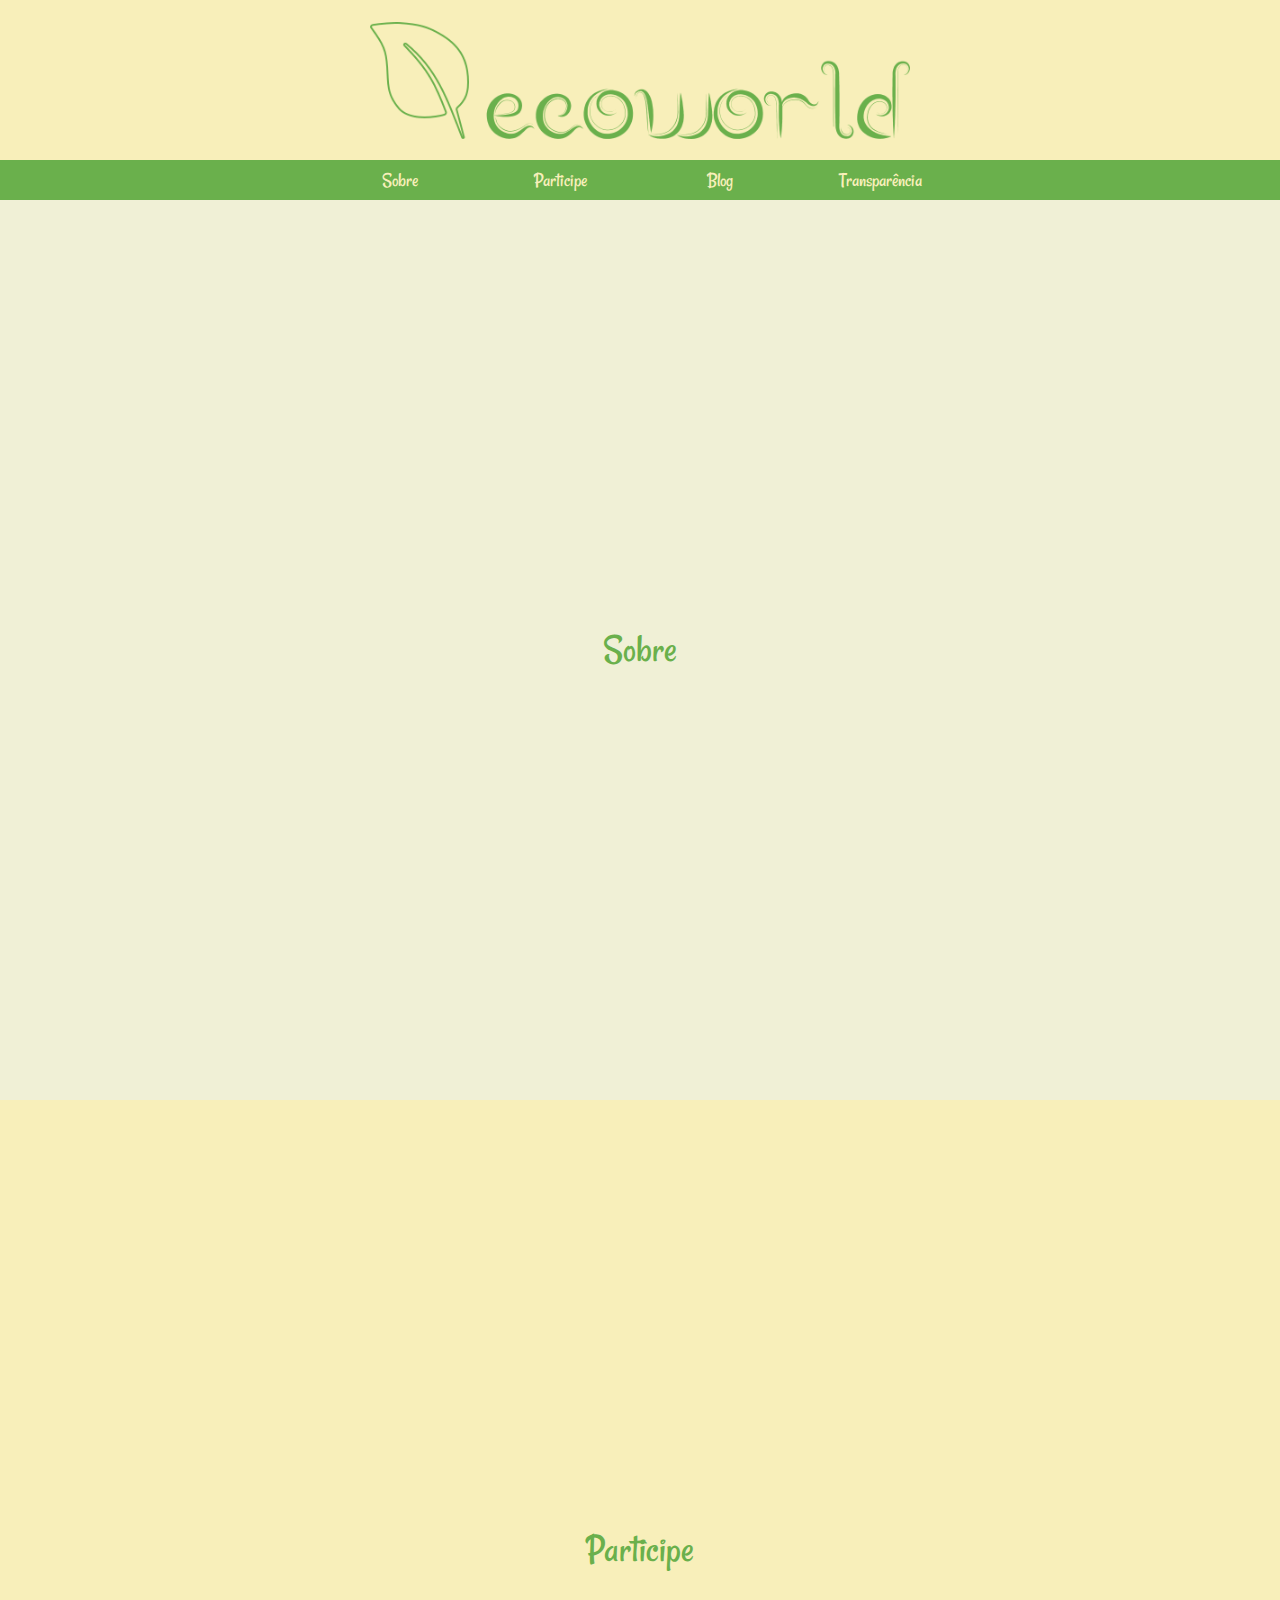
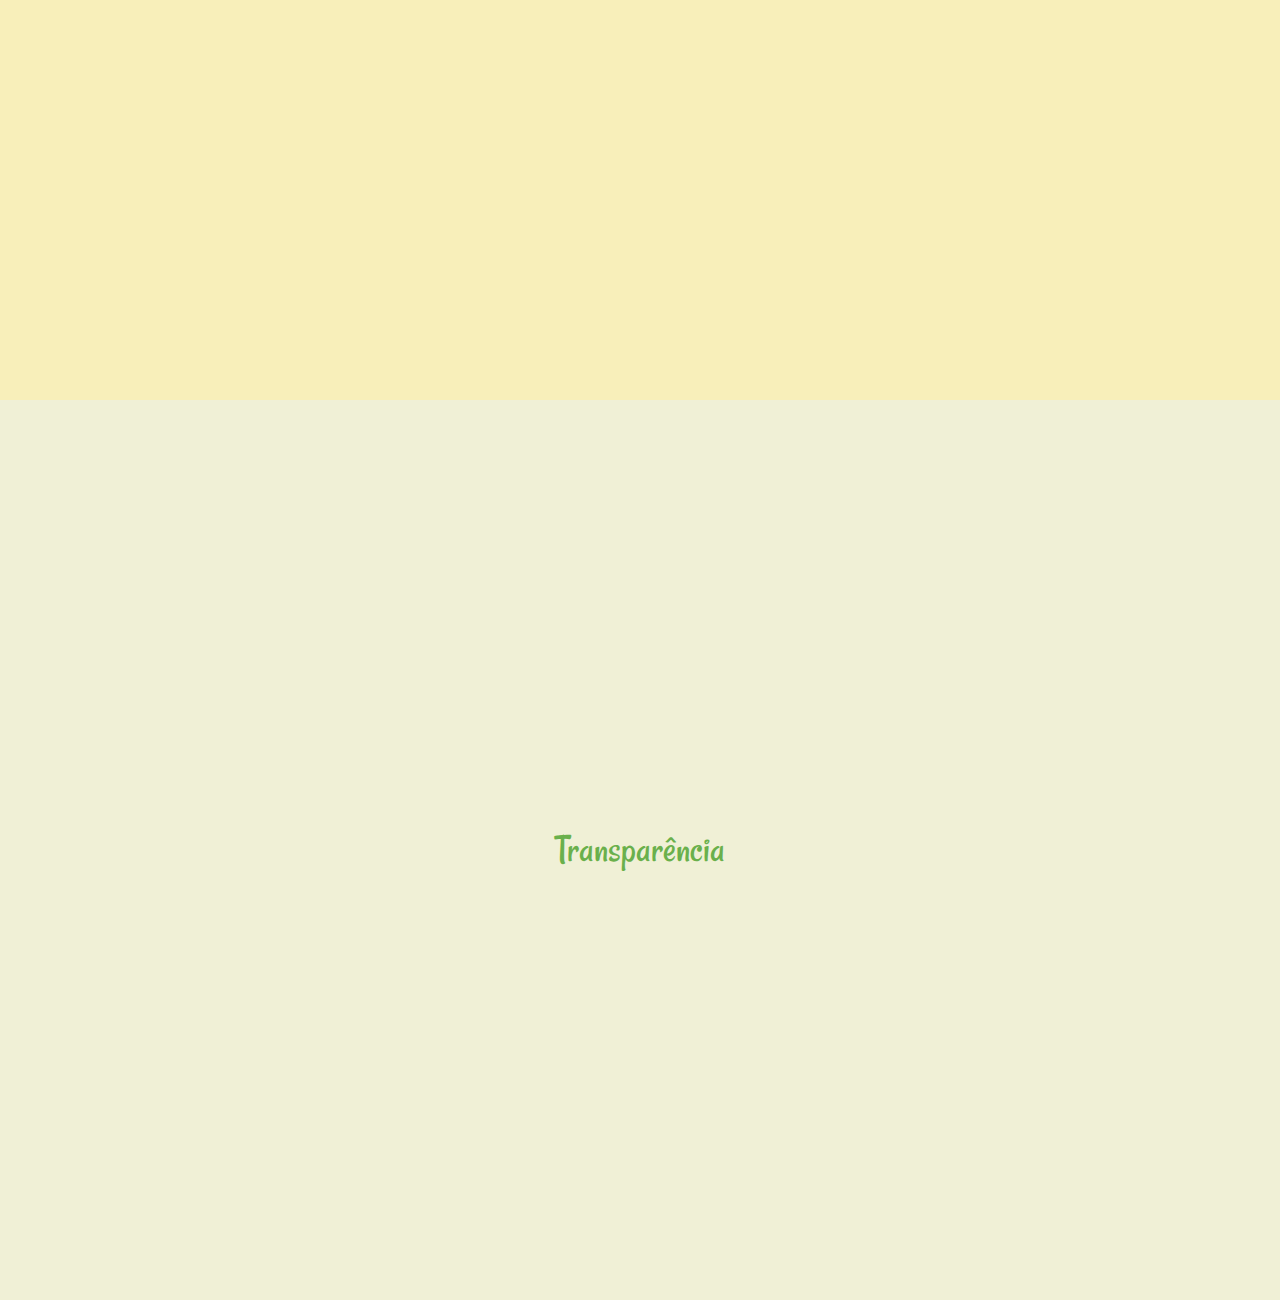
<file: EcoWorld/index.html>
<!DOCTYPE html>
<html lang="pt-br">
<head>
    <meta charset="UTF-8">
    <meta name="viewport" content="width=device-width, initial-scale=1.0">
    <meta http-equiv="X-UA-Compatible" content="ie=edge">
    <link rel="stylesheet" href="styles/style.css">
    <link rel="stylesheet" href="https://fonts.googleapis.com/css?family=Rancho">
    <title>EcoWorld</title>
</head>
<body>
    <header>
        <div class="logo">
            <img src="imgs/ecoworld-logo.png" alt="Logomarca da EcoWorld">
        </div>
        <nav class="nav-bar abs-pos">
            <ul class="super-list">
                <li class="super-item int-link">
                    <a href="#sobre">Sobre</a>
                    <ul class="sub-list">
                        <li><a href="#">Valores</a></li>
                        <li><a href="#">Objetivos</a></li>
                    </ul>
                </li>
                <li class="super-item int-link">
                    <a href="#participe">Participe</a>
                    <ul class="sub-list">
                        <li><a href="#">Filiação</a></li>
                        <li><a href="#">Doação</a></li>
                    </ul>
                </li>
                <li class="super-item ext-link"><a href="https://www.blogger.com" target="_blank">Blog</a></li>
                <li class="super-item int-link">
                    <a href="#transparencia">Transparência</a>
                    <ul class="sub-list">
                        <li><a href="#">Auditoria</a></li>
                        <li><a href="#">Certificados</a></li>
                        <li><a href="#">Estatuto</a></li>
                    </ul>
                </li>
            </ul>
        </nav>
    </header>
    <section class="ghost"></section>
    <main>
        <section id="sobre">Sobre</section>
        <section id="participe">Participe</section>
        <section id="transparencia">Transparência</section>
    </main>
    <script type="text/javascript" src="scripts/script.js"></script>
</body>
</html>
</file>
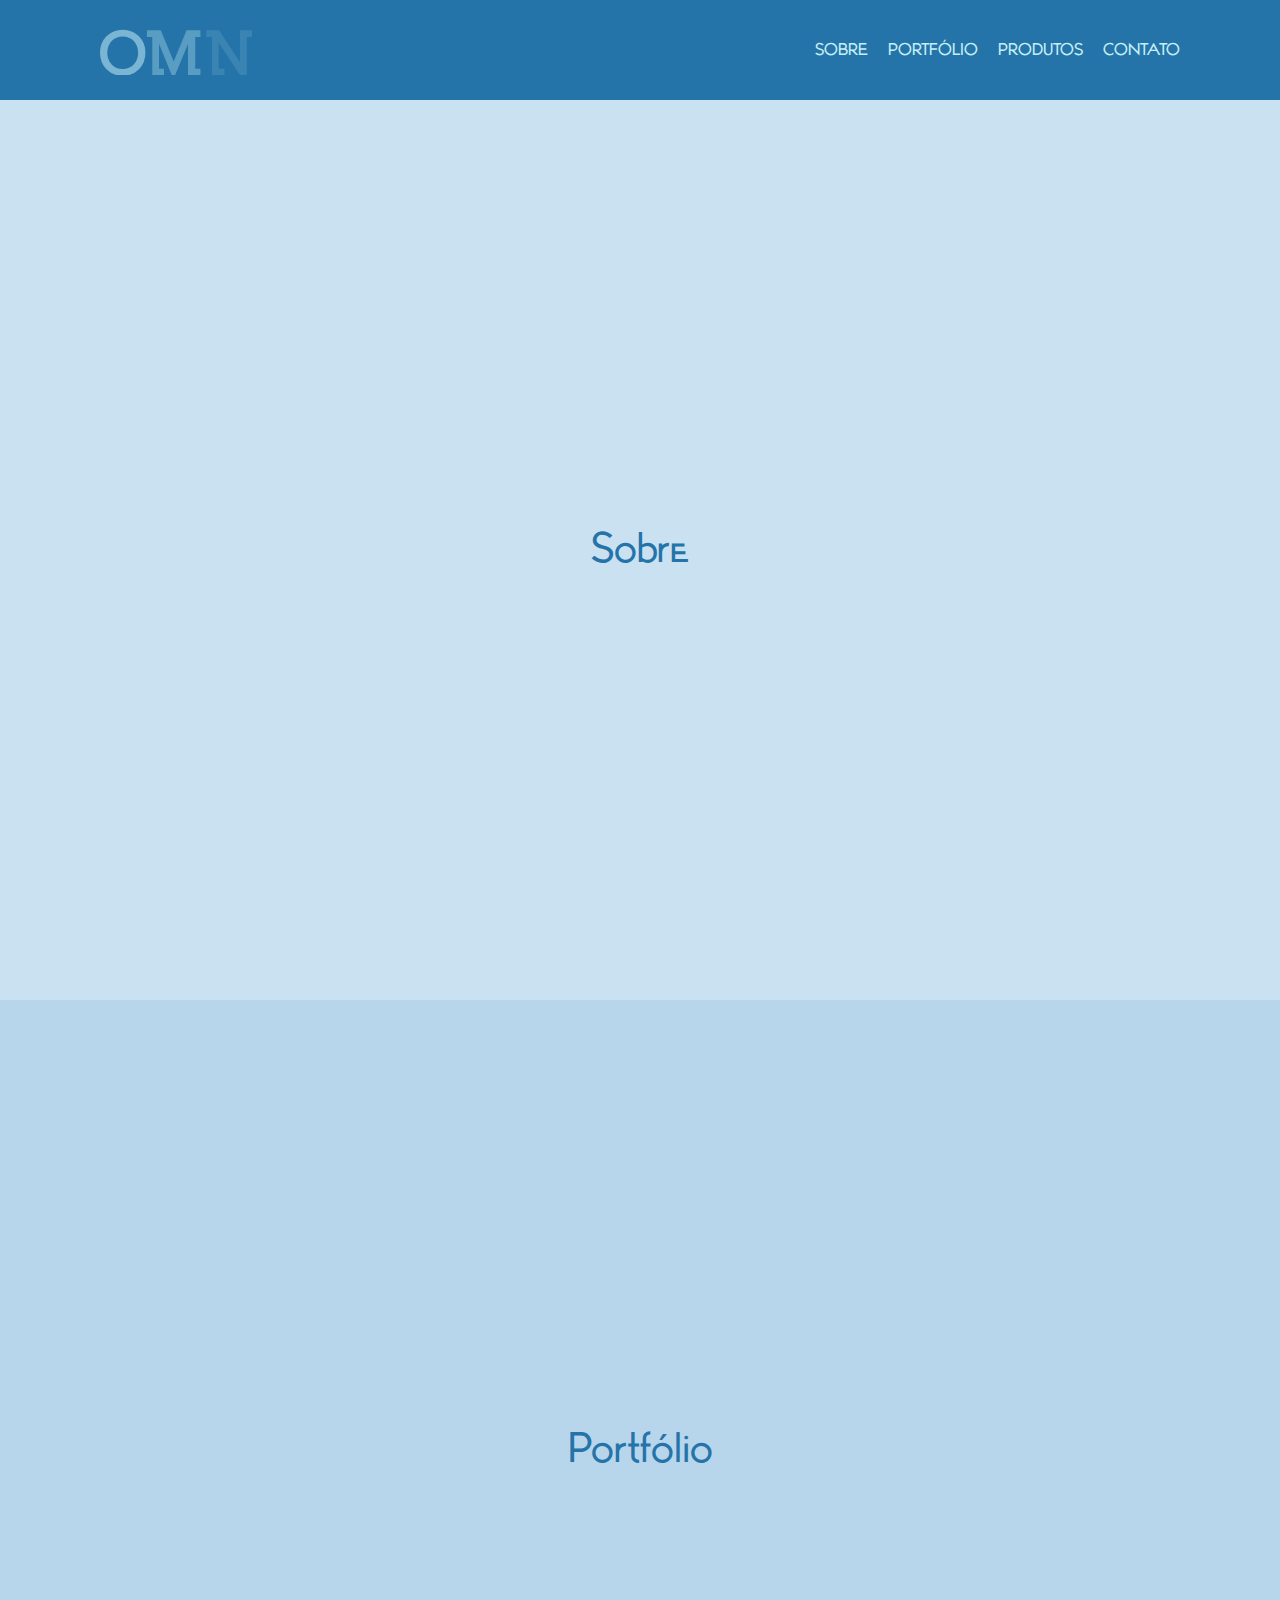
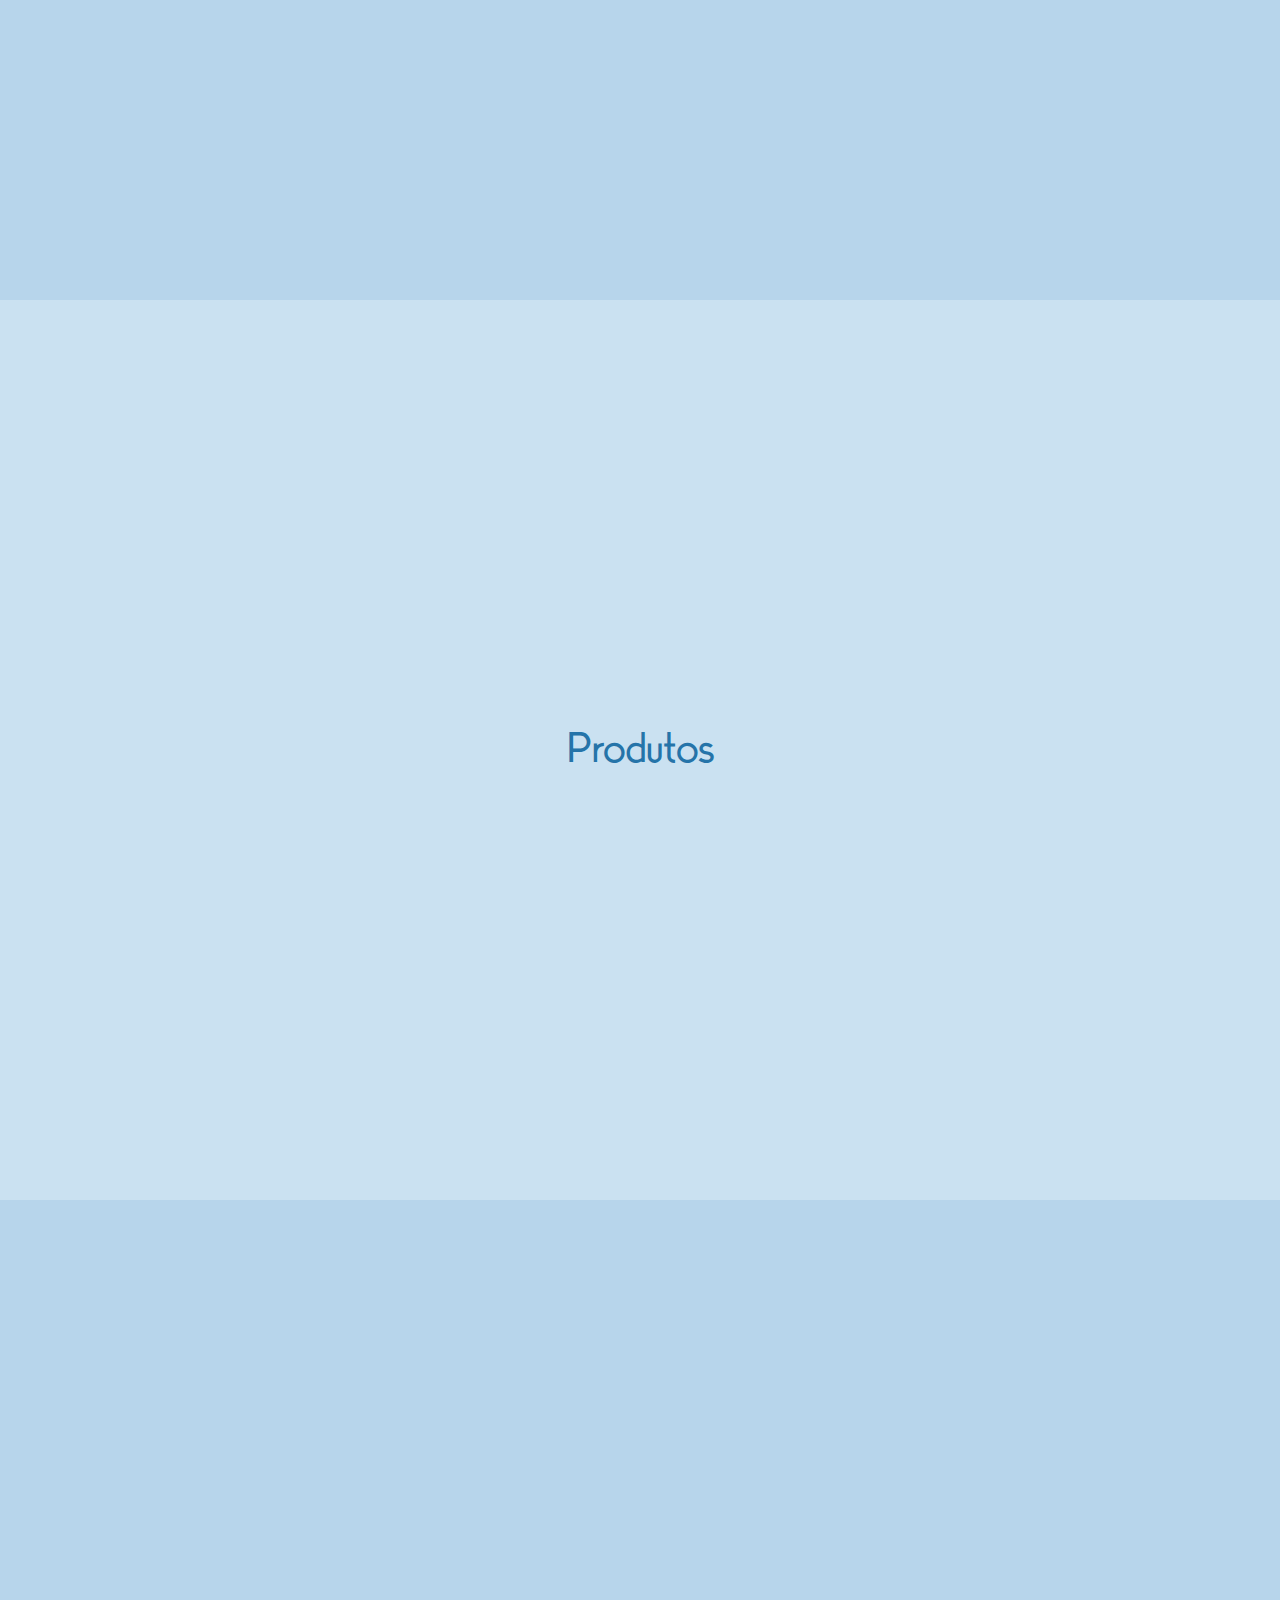
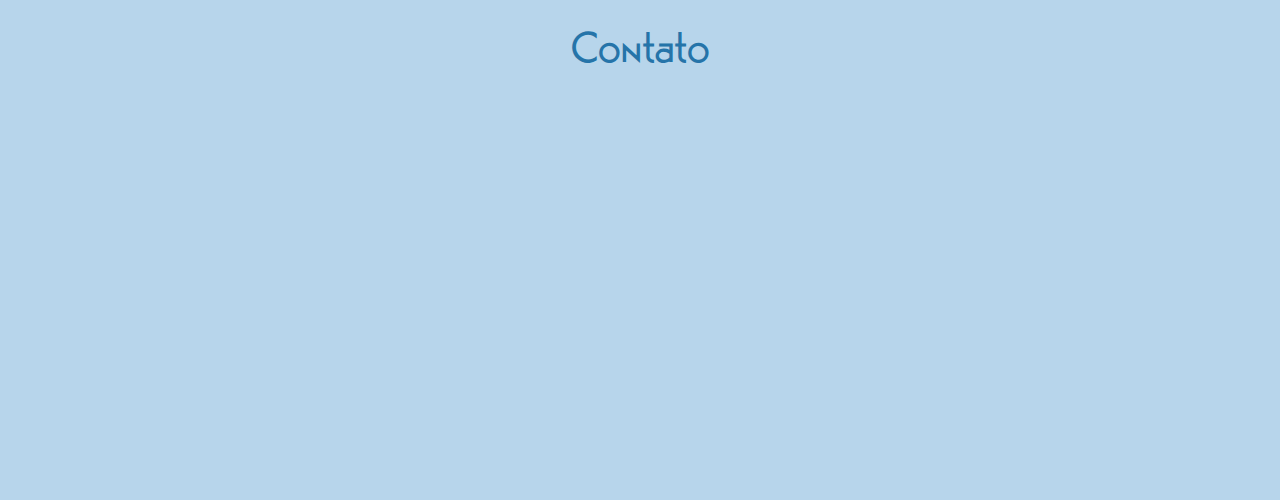
<file: Omnitech/index.html>
<!DOCTYPE html>
<html lang="pt-br">
<head>
    <meta charset="UTF-8">
    <meta name="viewport" content="width=device-width, initial-scale=1.0">
    <meta http-equiv="X-UA-Compatible" content="ie=edge">
    <link rel="stylesheet" href="styles/style.css">
    <title>Omnitech</title>
</head>
<body>
    <header class="max-header">
        <div class="container">
            <div class="logo max-logo">
                <svg xmlns="http://www.w3.org/2000/svg" viewBox="0 0 92.6 15.88">
                    <path d="M13.14 9.2q0-2.87-1.86-4.78-1.86-1.9-4.7-1.9-2.86 0-4.72 1.9Q0 6.32 0 9.2q0 2.86 1.86 4.77 1.86 1.9 4.71 1.9 2.85 0 4.71-1.9 1.86-1.9 1.86-4.77zm-2.1 0q0 2.06-1.27 3.39-1.25 1.3-3.2 1.3-1.93 0-3.2-1.32-1.26-1.31-1.26-3.37 0-2.07 1.26-3.38Q4.64 4.5 6.57 4.5q1.95 0 3.2 1.31 1.26 1.35 1.26 3.4z">
                        <animate
                            id="letterOAnimate"
                            attributeName="fill-opacity"
                            from="0"
                            to="1"
                            dur="1s"
                            begin="0.2s"
                            fill="freeze"
                        />
                    </path>
                    <path d="M29.06 15.7v-1.9h-1.5V4.61h1.5V2.7h-4l-3.73 9.04-3.76-9.04h-3.99v1.9h1.55V15.7h3.37v-1.9h-1.42V6.6l3.69 9.1h.95l3.74-9.07v9.07z">
                        <animate
                            id="letterMAnimate"
                            attributeName="fill-opacity"
                            from="0"
                            to="1"
                            dur="1s"
                            begin="letterOAnimate.begin + 0.2s"
                            fill="freeze"
                        />
                    </path>
                    <path d="M44 4.62V2.7h-3.5v9.21q-1.21-1.88-2.42-3.67l-1.74-2.62q-.88-1.35-1.87-2.92h-3.69v1.9h1.6V15.7h3.64v-1.9h-1.69V6.21l6.33 9.64h1.79V4.62z">
                        <animate
                            id="letterNAnimate"
                            attributeName="fill-opacity"
                            from="0"
                            to="1"
                            dur="1s"
                            begin="letterMAnimate.begin + 0.2s"
                            fill="freeze"
                        />
                    </path>
                    <path d="M47.94 2.24V0h-2.1v2.24zm1.53 13.46v-1.9h-1.5V2.7h-2.12v11.08h-1.5v1.91z">
                        <animate
                            id="letterIAnimate"
                            attributeName="fill-opacity"
                            from="0"
                            to="1"
                            dur="1s"
                            begin="letterNAnimate.begin + 0.2s"
                            fill="freeze"
                        />
                    </path>
                    <path d="M59.75 5.75V3.13h-9.77v4.02h1.09V4.2h3.16V14.2H52.6v1.07h2.9V4.2h3.16v1.55z">
                        <animate
                            id="letterTAnimate"
                            attributeName="fill-opacity"
                            from="0"
                            to="1"
                            dur="1s"
                            begin="letterIAnimate.begin + 0.2s"
                            fill="freeze"
                        />
                    </path>
                    <path d="M69.84 15.28v-1.07h-7.05V9.6h4.96V8.53h-4.96V4.2h5.96v2.1h1.07V3.12H60V4.2h1.53v11.08z">
                        <animate
                            id="letterEAnimate"
                            attributeName="fill-opacity"
                            from="0"
                            to="1"
                            dur="1s"
                            begin="letterTAnimate.begin + 0.2s"
                            fill="freeze"
                        />
                    </path>
                    <path d="M81.66 11.22l-1.06-.63q-.4 1.1-.87 1.8-.48.7-1.06 1.1-1.14.83-2.76.83-2.09 0-3.48-1.43-1.37-1.44-1.37-3.7 0-2.21 1.34-3.68 1.33-1.44 3.44-1.44 1.5 0 2.74.8.62.41.99.99.38.56.52 1.34h1.1V4.18h-1.1v.65q-.79-.91-1.84-1.37-1.2-.52-2.37-.52-2.7 0-4.4 1.75-1.68 1.76-1.68 4.5 0 2.8 1.68 4.53 1.7 1.74 4.42 1.74 1.93 0 3.39-.97.75-.5 1.33-1.29.58-.8 1.04-1.98z">
                        <animate
                            id="letterCAnimate"
                            attributeName="fill-opacity"
                            from="0"
                            to="1"
                            dur="1s"
                            begin="letterEAnimate.begin + 0.2s"
                            fill="freeze"
                        />
                    </path>
                    <path d="M92.6 4.2V3.13h-4.25V4.2h1.55V8.4h-6.24V3.13h-2.72V4.2h1.46V14.2h-1.45v1.07h2.71V9.45h6.24v4.76h-1.53v1.07h2.8V4.2z">
                        <animate
                            id="letterHAnimate"
                            attributeName="fill-opacity"
                            from="0"
                            to="1"
                            dur="1s"
                            begin="letterCAnimate.begin + 0.2s"
                            fill="freeze"
                        />
                    </path>
                </svg>
            </div>
            <div class="menu">
                <div class="hamburger max-hamburger"></div>
            </div>
            <nav class="nav-bar max-nav">
                <ul>
                    <li><a href="#sobre">Sobre</a></li>
                    <li><a href="#portfolio">Portfólio</a></li>
                    <li><a href="#produtos">Produtos</a></li>
                    <li><a href="#contato">Contato</a></li>
                </ul>
            </nav>
        </div>
    </header>
    <section class="ghost"></section>
    <main>
        <section id="sobre">Sobre</section>
        <section id="portfolio">Portfólio</section>
        <section id="produtos">Produtos</section>
        <section id="contato">Contato</section>
    </main>
    <script type="text/javascript" src="scripts/script.js"></script>
</body>
</html>
</file>
<file: EcoWorld/styles/style.css>
* {
    margin: 0;
    padding: 0;
    box-sizing: border-box;
}
li {
    list-style: none;
}
a {
    text-decoration: none;
}
header {
    position: relative;
    font-size: 20px;
}
.logo {
    width: 100%;
    height: 160px;
    display: grid;
    justify-content: center;
    align-content: center;
    background-color: #f8efba;
}
.logo img {
    width: 540px;
}
.nav-bar {
    width: 100%;
    height: 40px;
    display: grid;
    justify-content: center;
    align-content: center;
    background-color: #6ab04c;
}
.super-list {
    display: grid;
    grid-auto-flow: column;
}
.nav-bar a {
    width: 160px;
    height: 40px;
    display: grid;
    justify-content: center;
    align-content: center;
    font-family: 'Rancho', cursive;
    font-size: 1em;
    color: #f8efba;
}
.abs-pos {
    position: absolute;
    top: 160px;
    right: 0;
}
.fix-pos {
    position: fixed;
    top: 0;
    right: 0;
}
.super-item {
    position: relative;
}
.super-item:hover > .sub-list {
    display: block;
}
.sub-list {
    display: none;
    position: absolute;
    top: 40px;
    left: 0;
    background-color: #6ab04c;
}
.ghost {
    width: 100%;
    height: 40px;
    background-color: #f0f0d6;
}
main {
    font-size: 20px;
}
main section {
    display: grid;
    justify-content: center;
    align-content: center;
    font-family: 'Rancho', cursive;
    font-size: 2em;
    color: #6ab04c;
}
main section:nth-child(odd) {
    height: 100vh;
    background-color: #f0f0d6;
}
main section:nth-child(even) {
    height: 100vh;
    background-color: #f8efba;
}
</file>
<file: Omnitech/styles/style.css>
@font-face {
    src: url("../fonts/TaxiDriver.ttf");
    font-family: "Taxi Driver";
}
* {
    margin: 0;
    padding: 0;
    box-sizing: border-box;
}
li {
    list-style: none;
}
a {
    text-decoration: none;
}
header {
    position: fixed;
    width: 100%;
    z-index: 1;
    font-size: 16px;
    transition: all 0.4s ease-out;
}
.max-header {
    background-color: #2574a9;
    height: 100px;
}
.min-header {
    background-color: #c5eff7;
    height: 80px;
}
.container {
    max-width: 1200px;
    height: 100%;
    margin: 0 auto;
    padding: 0 60px;
    display: grid;
    grid-template-areas:
        "lgo ... nav";
    grid-template-columns: auto 1fr auto;
    align-content: center;
}
.logo {
    grid-area: lgo;
}
.logo svg {
    fill-opacity: 0;
    transition: all 0.4s ease-out;
}
.max-logo svg {
    width: 320px;
    fill: #c5eff7;
}
.min-logo svg {
    width: 280px;
    fill: #2574a9;
}
.nav-bar {
    grid-area: nav;
    display: grid;
    align-content: center;
}
.nav-bar ul {
    display: grid;
    grid-auto-flow: column;
    grid-gap: 20px;
}
.nav-bar a {
    position: relative;
    font-family: "Taxi Driver";
    text-transform: uppercase;
    transition: all 0.4s ease-out;
}
.nav-bar a::before {
    content: "";
    position: absolute;
    top: -10px;
    left: 0;
    width: 100%;
    height: 2px;
    background-color: currentColor;
    transform-origin: left;
    transform: scaleX(0);
    transition: all 0.2s ease-out;
}
.nav-bar a:hover::before {
    transform: scaleX(1);
}
.nav-bar a::after {
    content: "";
    position: absolute;
    bottom: -10px;
    left: 0;
    width: 100%;
    height: 2px;
    background-color: currentColor;
    transform-origin: right;
    transform: scaleX(0);
    transition: all 0.2s ease-out;
}
.nav-bar a:hover::after {
    transform: scaleX(1);
}
.max-nav a {
    font-size: 1em;
    color: #c5eff7;
}
.min-nav a {
    font-size: 0.875em;
    color: #2574a9;
}
.ghost {
    width: 100%;
    height: 100px;
    background-color: #cae1f1;
}
@media (max-width: 768px) {
    .max-header {
        height: 80px;
    }
    .min-header {
        height: 60px;
    }
    .container {
        position: relative;
        padding: 0 20px;
        grid-template-areas:
            "lgo ... mnu";
    }
    .max-logo svg {
        width: 220px;
    }
    .min-logo svg {
        width: 180px;
    }
    .menu {
        grid-area: mnu;
        display: grid;
        align-content: center;
    }
    .hamburger {
        position: relative;
        width: 28px;
        height: 3px;
        transition: all 0.4s ease-out;
    }
    .hamburger::before {
        content: "";
        position: absolute;
        top: -8px;
        left: 0;
        width: 100%;
        height: 100%;
        transition: all 0.4s ease-out;
    }
    .hamburger::after {
        content: "";
        position: absolute;
        top: 8px;
        left: 0;
        width: 100%;
        height: 100%;
        transition: all 0.4s ease-out;
    }
    .max-hamburger, .max-hamburger::before, .max-hamburger::after {
        background-color: #c5eff7;
    }
    .min-hamburger, .min-hamburger::before, .min-hamburger::after {
        background-color: #2574a9;
    }
    .close-btn {
        width: 32px;
        transform: rotateZ(45deg);
    }
    .close-btn::before, .close-btn::after {
        top: 0;
        transform: rotateZ(90deg);
    }
    .nav-bar {
        position: absolute;
        left: 0;
        width: 100%;
        background-color: #2980b9;
        transform: translateX(-100%);
        transition: all 0.4s ease-out;
    }
    .max-nav {
        top: 80px;
        height: calc(100vh - 80px);
    }
    .min-nav {
        top: 60px;
        height: calc(100vh - 60px);
    }
    .menu-opened {
        transform: translateX(0);
    }
    .nav-bar ul {
        justify-content: center;
        grid-auto-flow: row;
        grid-gap: 80px;
    }
    .nav-bar li {
        text-align: center;
    }
    .min-nav a {
        font-size: 1em;
        color: #c5eff7;
    }
}
main {
    font-size: 20px;
}
main section {
    display: grid;
    justify-content: center;
    align-content: center;
    font-family: "Taxi Driver";
    font-size: 2em;
    color: #2574a9;
}
main section:nth-child(odd) {
    height: 100vh;
    background-color: #cae1f1;
}
main section:nth-child(even) {
    height: 100vh;
    background-color: #b7d5eb;
}
</file>
